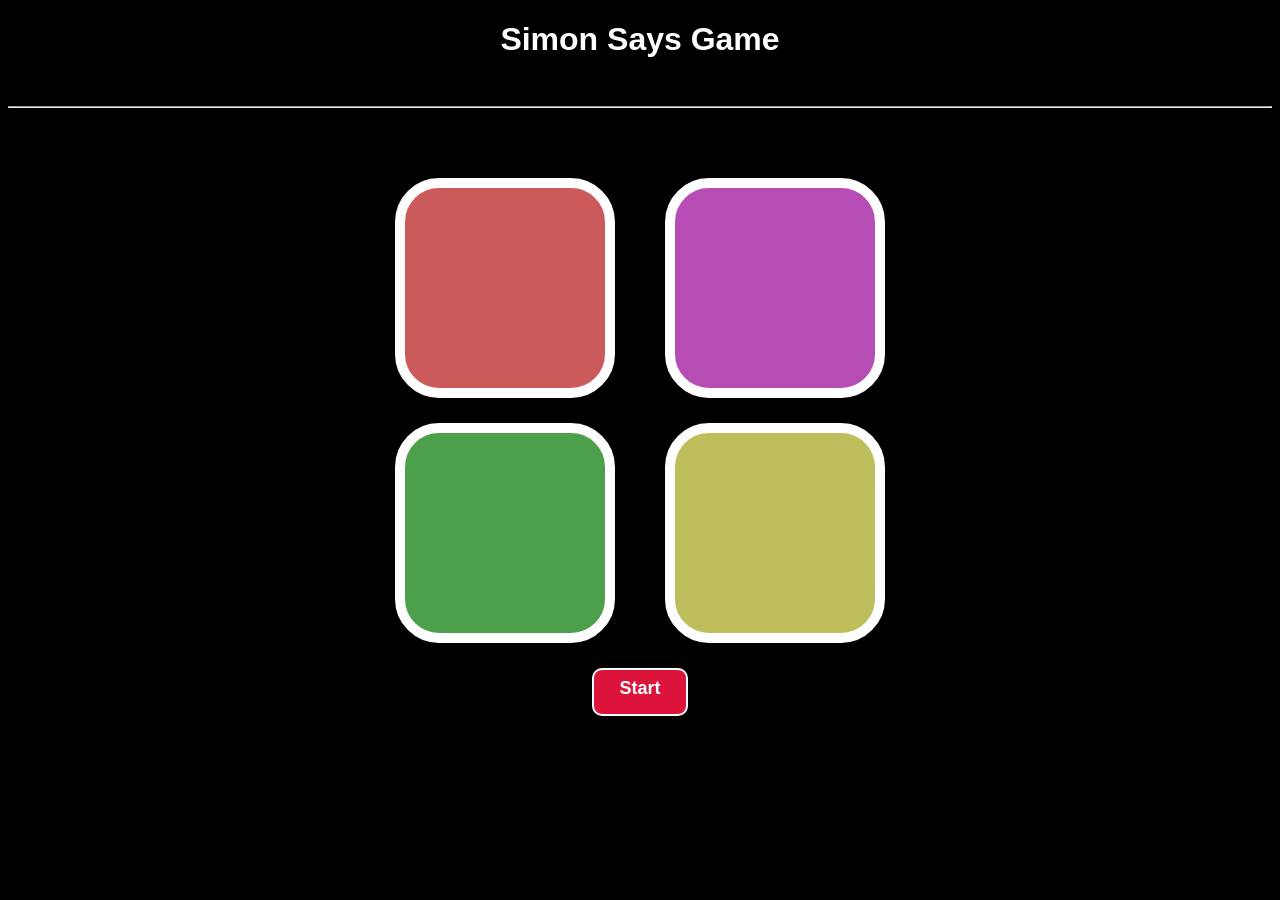
<file: index.html>
<!DOCTYPE html>
<html>
    <head>
        <title>Simon Says Game</title>
        <link rel="stylesheet" href="Index.css">
    </head>
    <body>
        <h1>Simon Says Game</h1><br><hr>
        <div class="inlineH3">
            <h3 class="gameOver"></h3>
            <h3 class="score"></h3>
        </div>
        <div class="div-container">
            <div>
                <div type="button" class="btn red" id="red"></div>
                <div type="button" class="btn green" id="green"></div>
            </div>
            <div>
                <div type="button" class="btn purple" id="purple"></div>
                <div type="button" class="btn yellow" id="yellow"></div>
            </div>
        </div>
        <button id="start-btn">Start</button>
        <script src="app.js"></script>
    </body>
</html>
</file>
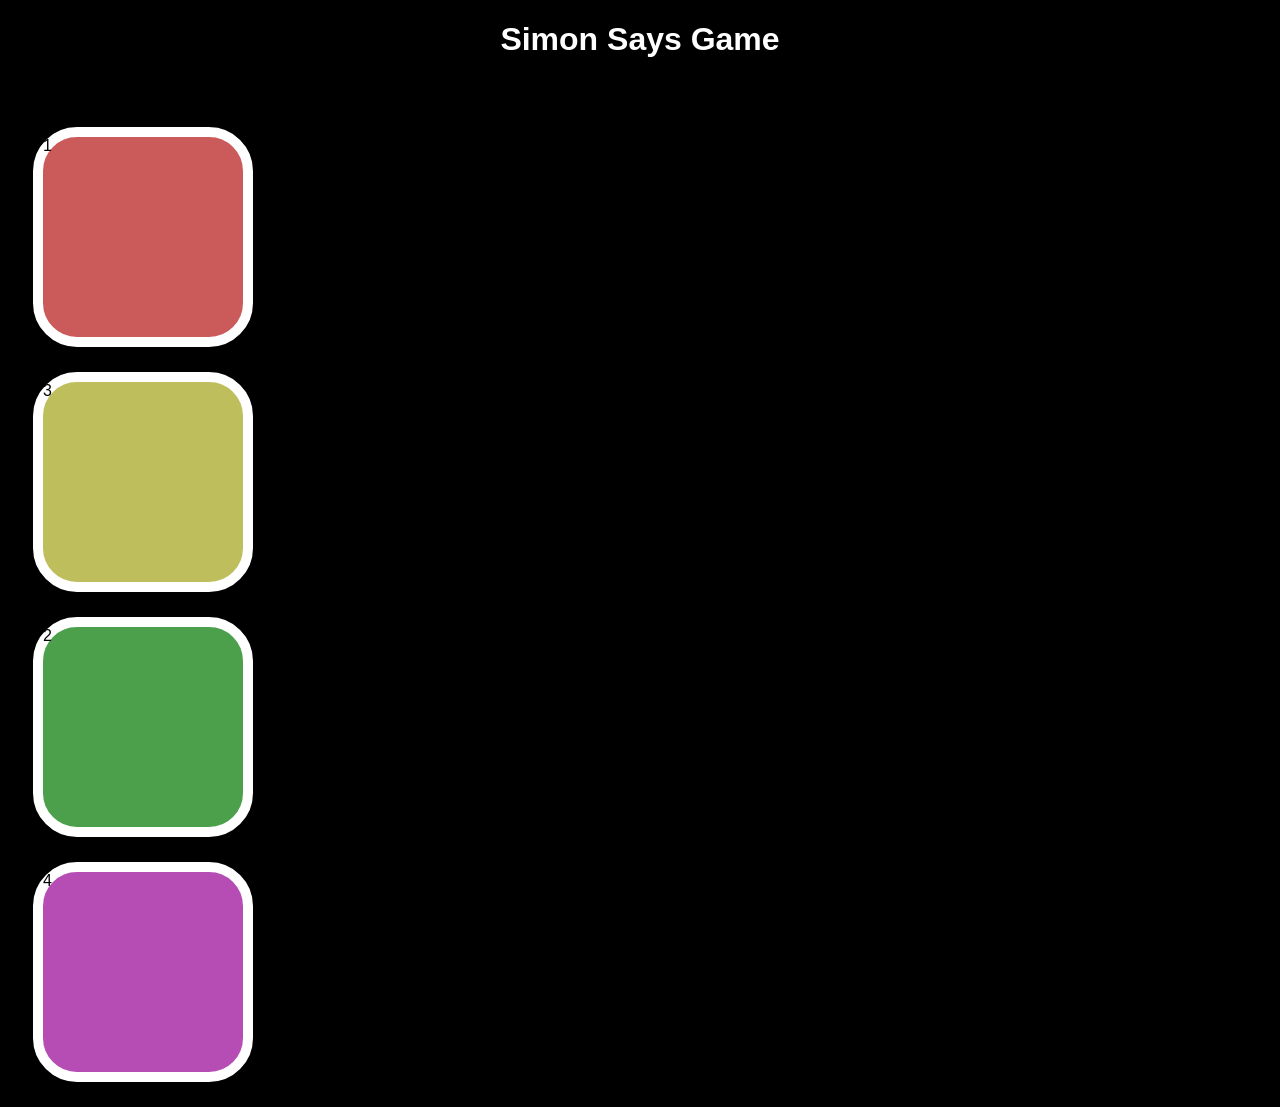
<file: Basic.html>
<!DOCTYPE html>
<html>
    <head>
        <title>Simon Says Game</title>
        <link rel="stylesheet" href="Index.css">
    </head>
    <body>
        <h1>Simon Says Game</h1>
        <h3>Please Enter any key to start the game</h3>
        <div class="divContainer">
            <div class="upperLine">
                <div class="btn red" type="button" id="red">1</div>
                <div class="btn yellow"type="button"id="yellow">3</div>
            </div>
            <div class="lowerLine">
                <div class="btn green" type="button"id="green">2</div>
                <div class="btn purple" type="button"id="purple">4</div>
            </div>
        </div>
        <script src="app.js"></script>
    </body>
</html>
</file>
<file: Index.css>
body{
    background-color: rgb(0,0,0);
    font-family:'Trebuchet MS', 'Lucida Sans Unicode', 'Lucida Grande', 'Lucida Sans', Arial, sans-serif;
    overFlow: hidden;
}

h1,h4{
    color: white;
    text-align:center;
}

p{
    color:white;
}

.gameOver{
    color: white;
    text-align:center;
    margin-left:370px;
}

.inlineH3 .score{
    color: white;
    margin-left:280px;
}
.inlineH3{
    display:flex;
    justify-content:center;
}

.div-container{
    display: flex;
    justify-content: center;
    margin: auto;
    padding:0;
}
.btn{
    height: 200px;
    width: 200px;
    border:10px solid white;
    border-radius: 20%;
    margin: 25px;
}
.red{
    background-color:rgb(203, 90, 90);
}

.purple{
    background-color:rgb(181, 77, 181);
}

.green{
    background-color:rgb(76, 160, 76);
}

.yellow{
    background-color:rgb(190, 190, 93);
}

.white{
    background-color:white;
}

#start-btn{
    display:flex;
    justify-content:center;
    font-size:large;
    font-weight: 600;
    border-radius:10px;
    margin: auto;
    padding: 0.5rem;
    border: 2px solid white;
    color: white;
    background-color:crimson;
    height:3rem;
    width: 6rem;
    cursor:pointer;
}
#start-btn:hover{
    height:3.2rem;
    width:6.2rem;
}
</file>
